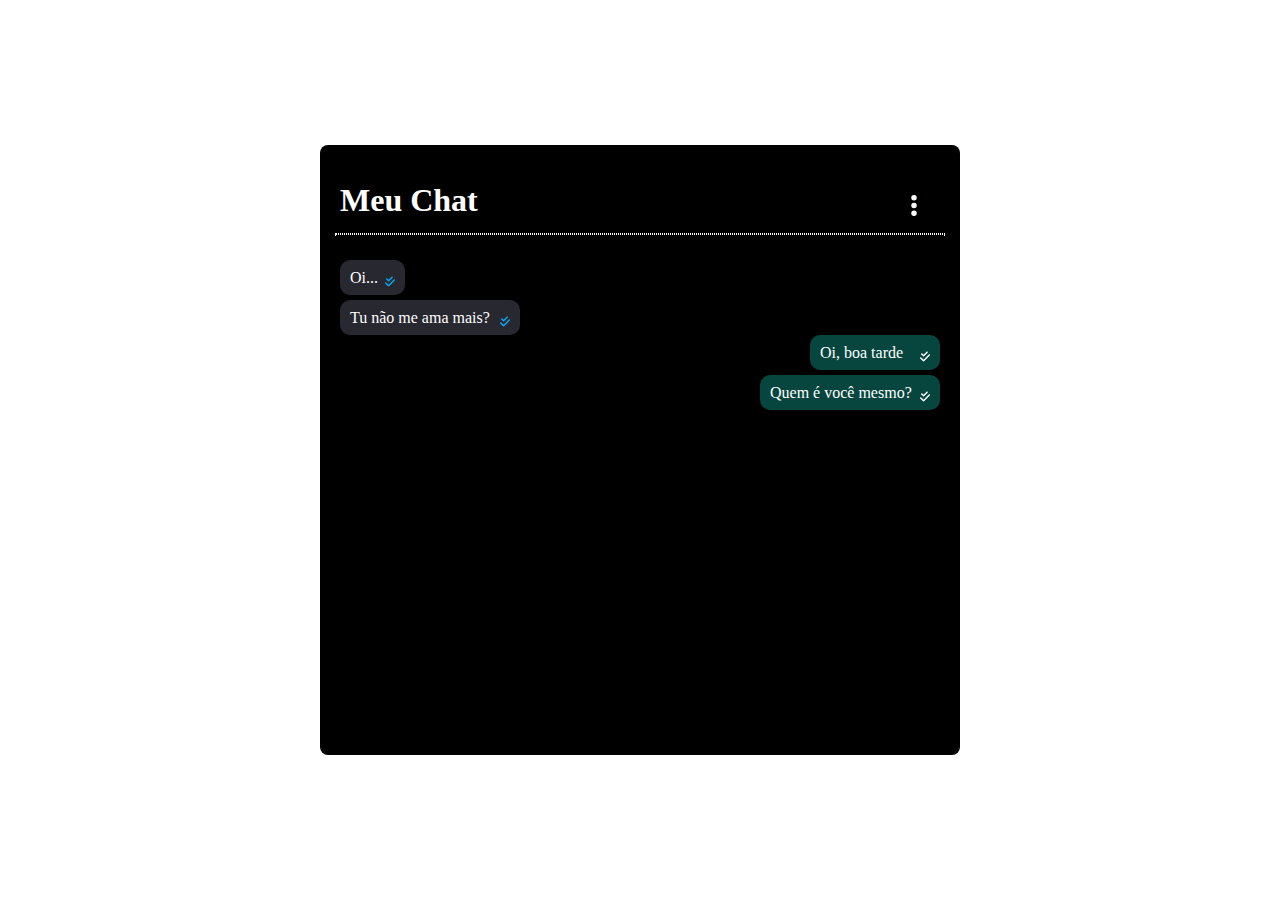
<file: 0,9,1/index.html>
<!DOCTYPE html>
<html lang="en">

<head>
    <meta charset="UTF-8">
    <meta http-equiv="X-UA-Compatible" content="IE=edge">
    <meta name="viewport" content="width=device-width, initial-scale=1.0">
    <title>0.9.1</title>
    <link rel="stylesheet" href="estilos.css">
</head>

<body>

    <div class="container">
        <div class="container2">
            <div class="chat">
                <h1>Meu Chat</h1>
            </div>

            <button><svg class="Trespontos" xmlns="http://www.w3.org/2000/svg" height="1em"
                    viewBox="0 0 128 512"><!--! Font Awesome Free 6.4.0 by @fontawesome - https://fontawesome.com License - https://fontawesome.com/license (Commercial License) Copyright 2023 Fonticons, Inc. -->
                    <path
                        d="M64 360a56 56 0 1 0 0 112 56 56 0 1 0 0-112zm0-160a56 56 0 1 0 0 112 56 56 0 1 0 0-112zM120 96A56 56 0 1 0 8 96a56 56 0 1 0 112 0z" />
                </svg></button>
        </div>
        <hr />
        <div class="oi"><p>Oi...</p>
            <svg xmlns="http://www.w3.org/2000/svg" height="1em"
                viewBox="0 0 448 512"><!--! Font Awesome Free 6.4.0 by @fontawesome - https://fontawesome.com License - https://fontawesome.com/license (Commercial License) Copyright 2023 Fonticons, Inc. -->
                <path
                    d="M342.6 86.6c12.5-12.5 12.5-32.8 0-45.3s-32.8-12.5-45.3 0L160 178.7l-57.4-57.4c-12.5-12.5-32.8-12.5-45.3 0s-12.5 32.8 0 45.3l80 80c12.5 12.5 32.8 12.5 45.3 0l160-160zm96 128c12.5-12.5 12.5-32.8 0-45.3s-32.8-12.5-45.3 0L160 402.7 54.6 297.4c-12.5-12.5-32.8-12.5-45.3 0s-12.5 32.8 0 45.3l128 128c12.5 12.5 32.8 12.5 45.3 0l256-256z" />
            </svg>

            <svg class="drop" xmlns="http://www.w3.org/2000/svg" height="1em"
                viewBox="0 0 512 512"><!--! Font Awesome Free 6.4.0 by @fontawesome - https://fontawesome.com License - https://fontawesome.com/license (Commercial License) Copyright 2023 Fonticons, Inc. -->
                <path
                    d="M233.4 406.6c12.5 12.5 32.8 12.5 45.3 0l192-192c12.5-12.5 12.5-32.8 0-45.3s-32.8-12.5-45.3 0L256 338.7 86.6 169.4c-12.5-12.5-32.8-12.5-45.3 0s-12.5 32.8 0 45.3l192 192z" />
            </svg>

        </div>

        <div class="ama"><p>Tu não me ama mais?</p>
            <svg xmlns="http://www.w3.org/2000/svg" height="1em"
                viewBox="0 0 448 512"><!--! Font Awesome Free 6.4.0 by @fontawesome - https://fontawesome.com License - https://fontawesome.com/license (Commercial License) Copyright 2023 Fonticons, Inc. -->
                <path
                    d="M342.6 86.6c12.5-12.5 12.5-32.8 0-45.3s-32.8-12.5-45.3 0L160 178.7l-57.4-57.4c-12.5-12.5-32.8-12.5-45.3 0s-12.5 32.8 0 45.3l80 80c12.5 12.5 32.8 12.5 45.3 0l160-160zm96 128c12.5-12.5 12.5-32.8 0-45.3s-32.8-12.5-45.3 0L160 402.7 54.6 297.4c-12.5-12.5-32.8-12.5-45.3 0s-12.5 32.8 0 45.3l128 128c12.5 12.5 32.8 12.5 45.3 0l256-256z" />

            </svg>


            <svg class="drop" xmlns="http://www.w3.org/2000/svg" height="1em"
                viewBox="0 0 512 512"><!--! Font Awesome Free 6.4.0 by @fontawesome - https://fontawesome.com License - https://fontawesome.com/license (Commercial License) Copyright 2023 Fonticons, Inc. -->
                <path
                    d="M233.4 406.6c12.5 12.5 32.8 12.5 45.3 0l192-192c12.5-12.5 12.5-32.8 0-45.3s-32.8-12.5-45.3 0L256 338.7 86.6 169.4c-12.5-12.5-32.8-12.5-45.3 0s-12.5 32.8 0 45.3l192 192z" />
            </svg>

        </div>


        <div class="Tarde"><p>Oi, boa tarde</p>
            <svg class="svgBranco" xmlns="http://www.w3.org/2000/svg" height="1em"
                viewBox="0 0 448 512"><!--! Font Awesome Free 6.4.0 by @fontawesome - https://fontawesome.com License - https://fontawesome.com/license (Commercial License) Copyright 2023 Fonticons, Inc. -->
                <path
                    d="M342.6 86.6c12.5-12.5 12.5-32.8 0-45.3s-32.8-12.5-45.3 0L160 178.7l-57.4-57.4c-12.5-12.5-32.8-12.5-45.3 0s-12.5 32.8 0 45.3l80 80c12.5 12.5 32.8 12.5 45.3 0l160-160zm96 128c12.5-12.5 12.5-32.8 0-45.3s-32.8-12.5-45.3 0L160 402.7 54.6 297.4c-12.5-12.5-32.8-12.5-45.3 0s-12.5 32.8 0 45.3l128 128c12.5 12.5 32.8 12.5 45.3 0l256-256z" />
            </svg>

            <svg class="drop" xmlns="http://www.w3.org/2000/svg" height="1em"
                viewBox="0 0 512 512"><!--! Font Awesome Free 6.4.0 by @fontawesome - https://fontawesome.com License - https://fontawesome.com/license (Commercial License) Copyright 2023 Fonticons, Inc. -->
                <path
                    d="M233.4 406.6c12.5 12.5 32.8 12.5 45.3 0l192-192c12.5-12.5 12.5-32.8 0-45.3s-32.8-12.5-45.3 0L256 338.7 86.6 169.4c-12.5-12.5-32.8-12.5-45.3 0s-12.5 32.8 0 45.3l192 192z" />
            </svg>
        </div>
        <div class="quem"><p>Quem é você mesmo?</p>
            <svg class="svgBranco2" xmlns="http://www.w3.org/2000/svg" height="1em"
                viewBox="0 0 448 512"><!--! Font Awesome Free 6.4.0 by @fontawesome - https://fontawesome.com License - https://fontawesome.com/license (Commercial License) Copyright 2023 Fonticons, Inc. -->
                <path
                    d="M342.6 86.6c12.5-12.5 12.5-32.8 0-45.3s-32.8-12.5-45.3 0L160 178.7l-57.4-57.4c-12.5-12.5-32.8-12.5-45.3 0s-12.5 32.8 0 45.3l80 80c12.5 12.5 32.8 12.5 45.3 0l160-160zm96 128c12.5-12.5 12.5-32.8 0-45.3s-32.8-12.5-45.3 0L160 402.7 54.6 297.4c-12.5-12.5-32.8-12.5-45.3 0s-12.5 32.8 0 45.3l128 128c12.5 12.5 32.8 12.5 45.3 0l256-256z" />
            </svg>
            <svg class="drop" xmlns="http://www.w3.org/2000/svg" height="1em"
                viewBox="0 0 512 512"><!--! Font Awesome Free 6.4.0 by @fontawesome - https://fontawesome.com License - https://fontawesome.com/license (Commercial License) Copyright 2023 Fonticons, Inc. -->
                <path
                    d="M233.4 406.6c12.5 12.5 32.8 12.5 45.3 0l192-192c12.5-12.5 12.5-32.8 0-45.3s-32.8-12.5-45.3 0L256 338.7 86.6 169.4c-12.5-12.5-32.8-12.5-45.3 0s-12.5 32.8 0 45.3l192 192z" />
            </svg>
        </div>

    </div>




</body>

</html>
</file>
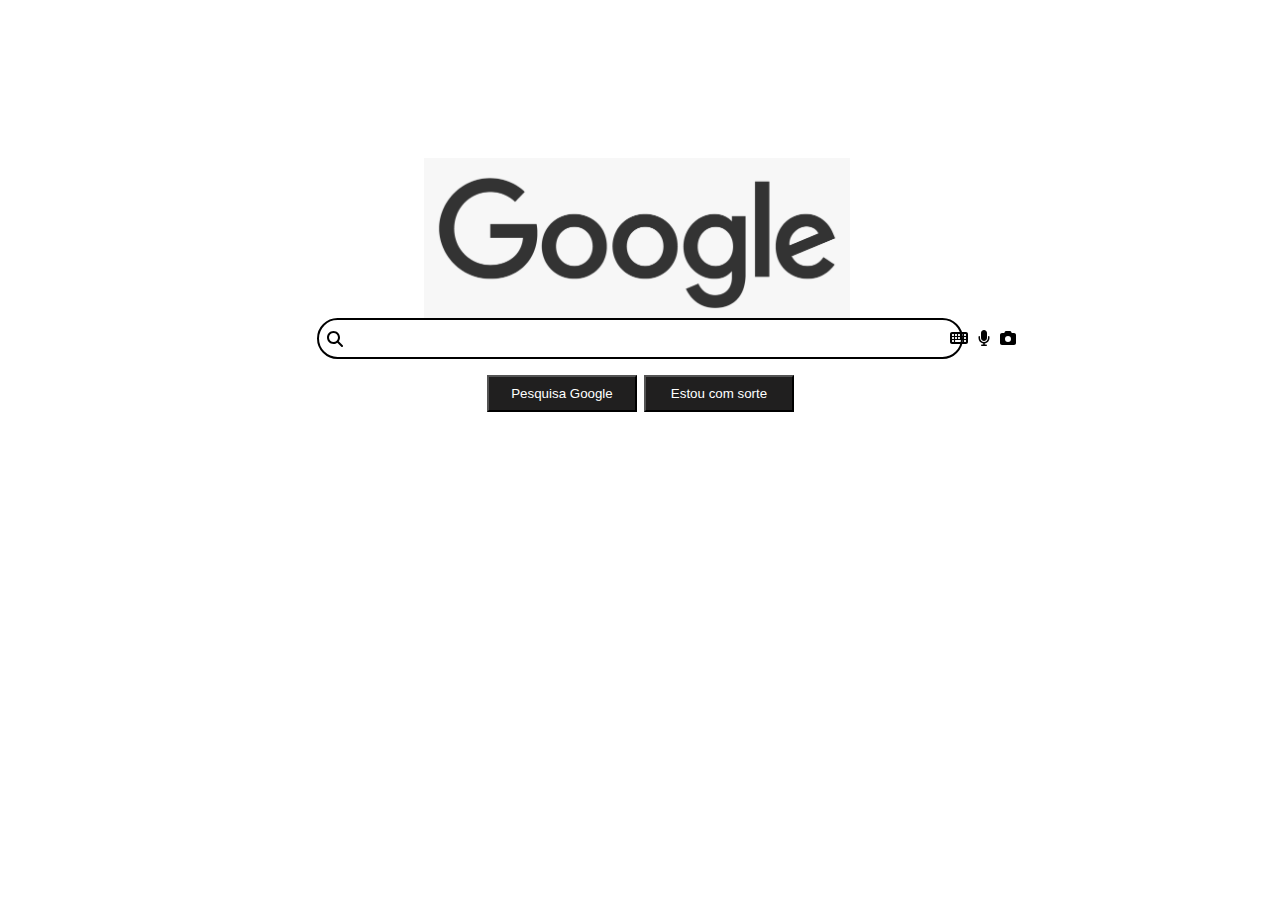
<file: aula9/index.html>
<!DOCTYPE html>
<html lang="en">

<head>
    <meta charset="UTF-8">
    <meta name="viewport" content="width=device-width, initial-scale=1.0">
    <title>Google</title>
    <link rel="stylesheet" href="estilos.css">
</head>

<body>
    <div class="conteiner">
        <div class="conteiner2">
            <img src="400-4000226_google-logo-png-white-transparent-png.png" alt="">
            </div>

                <div class="Navegador">
                    <div class="valor">
                      <label for="valor"></label>
                      <div class="valor-wrapper"><input id="valor"/>
                      </div>
                    </div>
                  </div>



           
        



        <div class="lupinha">
            <svg xmlns="http://www.w3.org/2000/svg" height="1em"
                viewBox="0 0 512 512"><!--! Font Awesome Free 6.4.0 by @fontawesome - https://fontawesome.com License - https://fontawesome.com/license (Commercial License) Copyright 2023 Fonticons, Inc. -->
                <path
                    d="M416 208c0 45.9-14.9 88.3-40 122.7L502.6 457.4c12.5 12.5 12.5 32.8 0 45.3s-32.8 12.5-45.3 0L330.7 376c-34.4 25.2-76.8 40-122.7 40C93.1 416 0 322.9 0 208S93.1 0 208 0S416 93.1 416 208zM208 352a144 144 0 1 0 0-288 144 144 0 1 0 0 288z" />
            </svg>
        </div>
<div class="conteiner3">


 
    <div class="teclado">
        <svg xmlns="http://www.w3.org/2000/svg" height="1em"
            viewBox="0 0 576 512"><!--! Font Awesome Free 6.4.0 by @fontawesome - https://fontawesome.com License - https://fontawesome.com/license (Commercial License) Copyright 2023 Fonticons, Inc. -->
            <path
                d="M64 64C28.7 64 0 92.7 0 128V384c0 35.3 28.7 64 64 64H512c35.3 0 64-28.7 64-64V128c0-35.3-28.7-64-64-64H64zm16 64h32c8.8 0 16 7.2 16 16v32c0 8.8-7.2 16-16 16H80c-8.8 0-16-7.2-16-16V144c0-8.8 7.2-16 16-16zM64 240c0-8.8 7.2-16 16-16h32c8.8 0 16 7.2 16 16v32c0 8.8-7.2 16-16 16H80c-8.8 0-16-7.2-16-16V240zm16 80h32c8.8 0 16 7.2 16 16v32c0 8.8-7.2 16-16 16H80c-8.8 0-16-7.2-16-16V336c0-8.8 7.2-16 16-16zm80-176c0-8.8 7.2-16 16-16h32c8.8 0 16 7.2 16 16v32c0 8.8-7.2 16-16 16H176c-8.8 0-16-7.2-16-16V144zm16 80h32c8.8 0 16 7.2 16 16v32c0 8.8-7.2 16-16 16H176c-8.8 0-16-7.2-16-16V240c0-8.8 7.2-16 16-16zM160 336c0-8.8 7.2-16 16-16H400c8.8 0 16 7.2 16 16v32c0 8.8-7.2 16-16 16H176c-8.8 0-16-7.2-16-16V336zM272 128h32c8.8 0 16 7.2 16 16v32c0 8.8-7.2 16-16 16H272c-8.8 0-16-7.2-16-16V144c0-8.8 7.2-16 16-16zM256 240c0-8.8 7.2-16 16-16h32c8.8 0 16 7.2 16 16v32c0 8.8-7.2 16-16 16H272c-8.8 0-16-7.2-16-16V240zM368 128h32c8.8 0 16 7.2 16 16v32c0 8.8-7.2 16-16 16H368c-8.8 0-16-7.2-16-16V144c0-8.8 7.2-16 16-16zM352 240c0-8.8 7.2-16 16-16h32c8.8 0 16 7.2 16 16v32c0 8.8-7.2 16-16 16H368c-8.8 0-16-7.2-16-16V240zM464 128h32c8.8 0 16 7.2 16 16v32c0 8.8-7.2 16-16 16H464c-8.8 0-16-7.2-16-16V144c0-8.8 7.2-16 16-16zM448 240c0-8.8 7.2-16 16-16h32c8.8 0 16 7.2 16 16v32c0 8.8-7.2 16-16 16H464c-8.8 0-16-7.2-16-16V240zm16 80h32c8.8 0 16 7.2 16 16v32c0 8.8-7.2 16-16 16H464c-8.8 0-16-7.2-16-16V336c0-8.8 7.2-16 16-16z" />
        </svg>
    </div>
    <div class="micro">
        <svg xmlns="http://www.w3.org/2000/svg" height="1em"
            viewBox="0 0 384 512"><!--! Font Awesome Free 6.4.0 by @fontawesome - https://fontawesome.com License - https://fontawesome.com/license (Commercial License) Copyright 2023 Fonticons, Inc. -->
            <path
                d="M192 0C139 0 96 43 96 96V256c0 53 43 96 96 96s96-43 96-96V96c0-53-43-96-96-96zM64 216c0-13.3-10.7-24-24-24s-24 10.7-24 24v40c0 89.1 66.2 162.7 152 174.4V464H120c-13.3 0-24 10.7-24 24s10.7 24 24 24h72 72c13.3 0 24-10.7 24-24s-10.7-24-24-24H216V430.4c85.8-11.7 152-85.3 152-174.4V216c0-13.3-10.7-24-24-24s-24 10.7-24 24v40c0 70.7-57.3 128-128 128s-128-57.3-128-128V216z" />
        </svg>
    </div>
    <div class="camera">
        <svg xmlns="http://www.w3.org/2000/svg" height="1em"
            viewBox="0 0 512 512"><!--! Font Awesome Free 6.4.0 by @fontawesome - https://fontawesome.com License - https://fontawesome.com/license (Commercial License) Copyright 2023 Fonticons, Inc. -->
            <path
                d="M149.1 64.8L138.7 96H64C28.7 96 0 124.7 0 160V416c0 35.3 28.7 64 64 64H448c35.3 0 64-28.7 64-64V160c0-35.3-28.7-64-64-64H373.3L362.9 64.8C356.4 45.2 338.1 32 317.4 32H194.6c-20.7 0-39 13.2-45.5 32.8zM256 192a96 96 0 1 1 0 192 96 96 0 1 1 0-192z" />
        </svg>
    </div>
    
</div>
        
      <div class="botoes">
<div class="botao">

<button>
    Pesquisa Google
</button>

</div>
<div class="botao2">

    <button>
        Estou com sorte
    </button>

</div>



      </div>

    


    </div>
</body>

</html>
</file>
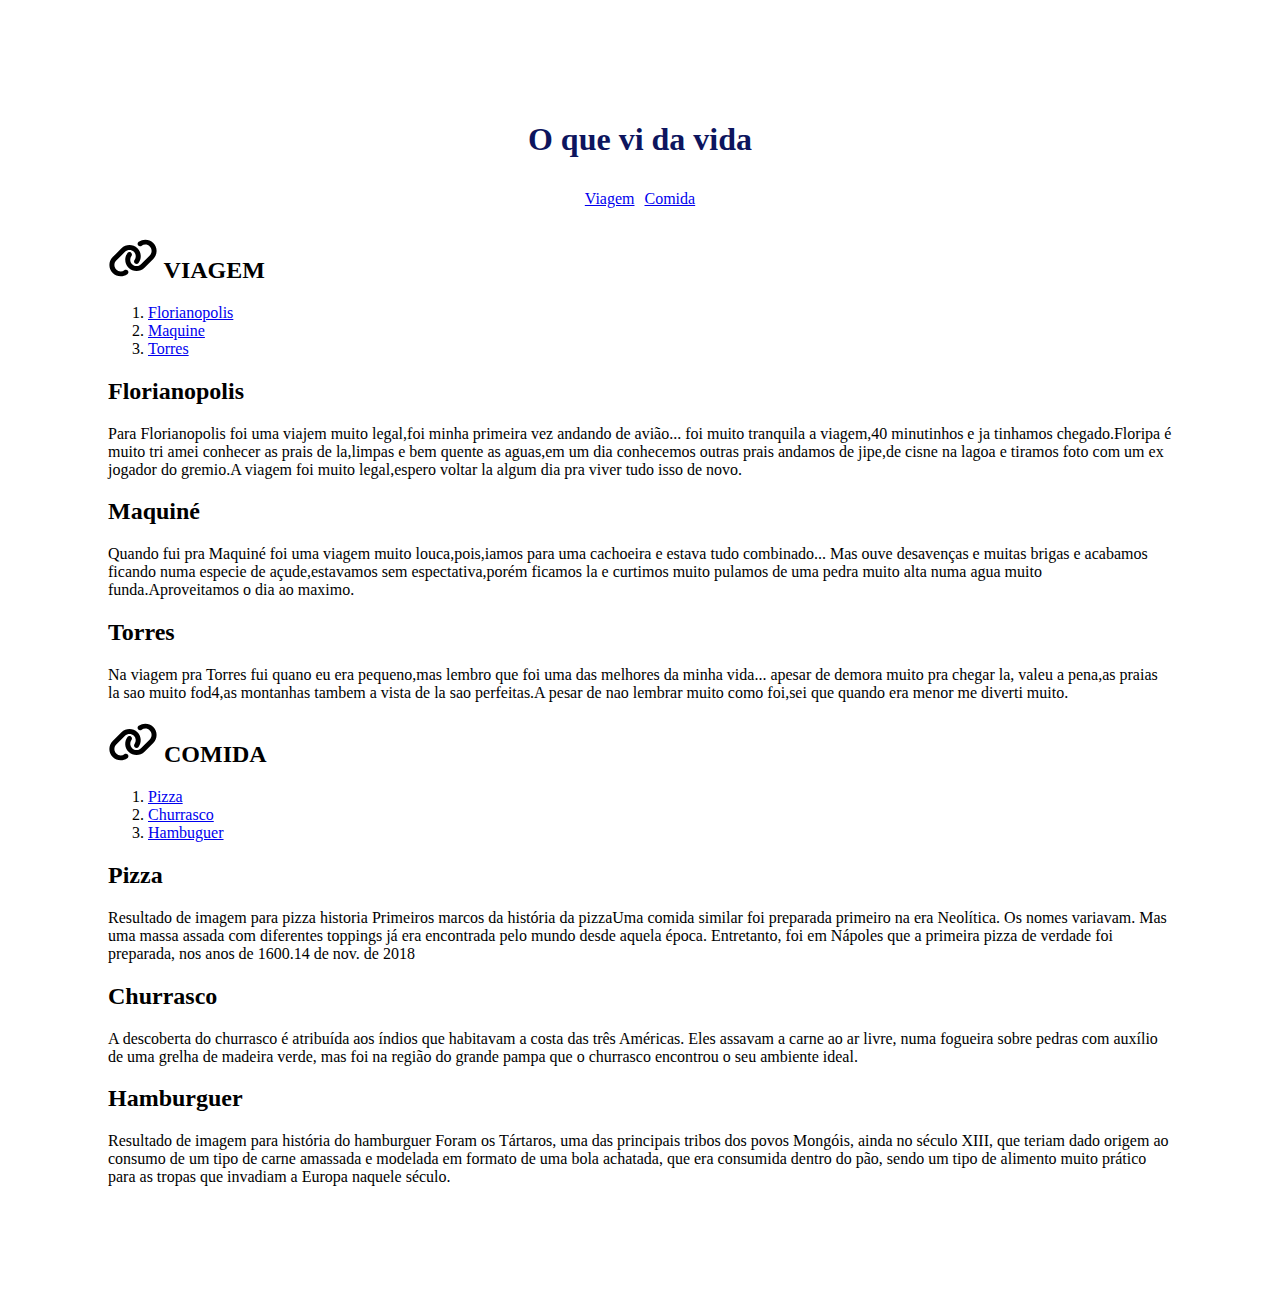
<file: ex0.2.1/index.html>
<!DOCTYPE html>
<html lang="br">
<head>
    <meta charset="UTF-8">
    <meta http-equiv="X-UA-Compatible" content="IE=edge">
    <meta name="viewport" content="width=device-width, initial-scale=1.0">
    <title>O que vi da vida</title>
    <link rel="stylesheet" href="estilos.css">

</head>
<body>
    <h1>O que vi da vida</h1>
   <ul class="titulo">
    <li class="titulo"><a href="#viagem" > Viagem</a></li>
    <li class="titulo"><a href="#comida" > Comida</a></li>
   </ul>

    <h2 id="viagem">
        <svg xmlns="http://www.w3.org/2000/svg" viewBox="0 0 640 512"><!--! Font Awesome Pro 6.4.0 by @fontawesome - https://fontawesome.com License - https://fontawesome.com/license (Commercial License) Copyright 2023 Fonticons, Inc. --><path d="M579.8 267.7c56.5-56.5 56.5-148 0-204.5c-50-50-128.8-56.5-186.3-15.4l-1.6 1.1c-14.4 10.3-17.7 30.3-7.4 44.6s30.3 17.7 44.6 7.4l1.6-1.1c32.1-22.9 76-19.3 103.8 8.6c31.5 31.5 31.5 82.5 0 114L422.3 334.8c-31.5 31.5-82.5 31.5-114 0c-27.9-27.9-31.5-71.8-8.6-103.8l1.1-1.6c10.3-14.4 6.9-34.4-7.4-44.6s-34.4-6.9-44.6 7.4l-1.1 1.6C206.5 251.2 213 330 263 380c56.5 56.5 148 56.5 204.5 0L579.8 267.7zM60.2 244.3c-56.5 56.5-56.5 148 0 204.5c50 50 128.8 56.5 186.3 15.4l1.6-1.1c14.4-10.3 17.7-30.3 7.4-44.6s-30.3-17.7-44.6-7.4l-1.6 1.1c-32.1 22.9-76 19.3-103.8-8.6C74 372 74 321 105.5 289.5L217.7 177.2c31.5-31.5 82.5-31.5 114 0c27.9 27.9 31.5 71.8 8.6 103.9l-1.1 1.6c-10.3 14.4-6.9 34.4 7.4 44.6s34.4 6.9 44.6-7.4l1.1-1.6C433.5 260.8 427 182 377 132c-56.5-56.5-148-56.5-204.5 0L60.2 244.3z"/></svg>
        VIAGEM 
 
    </h2>

<ol>
    <li><a href="#florianopolis"> Florianopolis</a></li>
    <li><a href="#maquine"> Maquine </a></li>
    <li><a href="#torres"> Torres </a></li>
    </ol>
</body>
   <h2 id="florianopolis">Florianopolis</h2>
    <p>Para Florianopolis foi uma viajem muito legal,foi minha primeira vez andando de avião... foi muito tranquila a viagem,40 minutinhos e ja tinhamos chegado.Floripa é muito tri amei conhecer as prais de la,limpas e bem quente as aguas,em um dia conhecemos outras prais andamos de jipe,de cisne na lagoa e tiramos foto com um ex jogador do gremio.A viagem foi muito legal,espero voltar la algum dia pra viver tudo isso de novo. </p>
    
    <h2 id="maquine">Maquiné</h2>
    <p>Quando fui pra Maquiné foi uma viagem muito louca,pois,iamos para uma cachoeira e estava tudo combinado... Mas ouve desavenças e muitas brigas e acabamos ficando numa especie de açude,estavamos sem espectativa,porém ficamos la e curtimos muito pulamos de uma pedra muito alta numa agua muito funda.Aproveitamos o dia ao maximo.  </p>

    <h2 id="torres" >Torres</h2>
    <p>Na viagem pra Torres fui quano eu era pequeno,mas lembro que foi uma das melhores da minha vida... apesar de demora muito pra chegar la, valeu a pena,as praias la sao muito fod4,as montanhas tambem a vista de la sao perfeitas.A pesar de nao lembrar muito como foi,sei que quando era menor me diverti muito.</p>

    <h2 id="comida">
        <svg xmlns="http://www.w3.org/2000/svg" viewBox="0 0 640 512"><!--! Font Awesome Pro 6.4.0 by @fontawesome - https://fontawesome.com License - https://fontawesome.com/license (Commercial License) Copyright 2023 Fonticons, Inc. --><path d="M579.8 267.7c56.5-56.5 56.5-148 0-204.5c-50-50-128.8-56.5-186.3-15.4l-1.6 1.1c-14.4 10.3-17.7 30.3-7.4 44.6s30.3 17.7 44.6 7.4l1.6-1.1c32.1-22.9 76-19.3 103.8 8.6c31.5 31.5 31.5 82.5 0 114L422.3 334.8c-31.5 31.5-82.5 31.5-114 0c-27.9-27.9-31.5-71.8-8.6-103.8l1.1-1.6c10.3-14.4 6.9-34.4-7.4-44.6s-34.4-6.9-44.6 7.4l-1.1 1.6C206.5 251.2 213 330 263 380c56.5 56.5 148 56.5 204.5 0L579.8 267.7zM60.2 244.3c-56.5 56.5-56.5 148 0 204.5c50 50 128.8 56.5 186.3 15.4l1.6-1.1c14.4-10.3 17.7-30.3 7.4-44.6s-30.3-17.7-44.6-7.4l-1.6 1.1c-32.1 22.9-76 19.3-103.8-8.6C74 372 74 321 105.5 289.5L217.7 177.2c31.5-31.5 82.5-31.5 114 0c27.9 27.9 31.5 71.8 8.6 103.9l-1.1 1.6c-10.3 14.4-6.9 34.4 7.4 44.6s34.4 6.9 44.6-7.4l1.1-1.6C433.5 260.8 427 182 377 132c-56.5-56.5-148-56.5-204.5 0L60.2 244.3z"/></svg>
      COMIDA

    </h2>
<ol>
    <li><a href="#pizza"> Pizza</a></li>
    <li><a href="#churrasco"> Churrasco </a></li>
    <li><a href="#hamburguer"> Hambuguer </a></li>
</ol>
    

    <h2 id="pizza">Pizza</h2>
    <p> Resultado de imagem para pizza historia Primeiros marcos da história da pizzaUma comida similar foi preparada primeiro na era Neolítica. Os nomes variavam. Mas uma massa assada com diferentes toppings já era encontrada pelo mundo desde aquela época. Entretanto, foi em Nápoles que a primeira pizza de verdade foi preparada, nos anos de 1600.14 de nov. de 2018</p>

    <h2 id="churrasco">Churrasco</h2>
    <p>A descoberta do churrasco é atribuída aos índios que habitavam a costa das três Américas. Eles assavam a carne ao ar livre, numa fogueira sobre pedras com auxílio de uma grelha de madeira verde, mas foi na região do grande pampa que o churrasco encontrou o seu ambiente ideal.</p>

    <h2 id="hamburguer">Hamburguer</h2>
    <p>Resultado de imagem para história do hamburguer Foram os Tártaros, uma das principais tribos dos povos Mongóis, ainda no século XIII, que teriam dado origem ao consumo de um tipo de carne amassada e modelada em formato de uma bola achatada, que era consumida dentro do pão, sendo um tipo de alimento muito prático para as tropas que invadiam a Europa naquele século.</p>




</body>
</html>
</file>
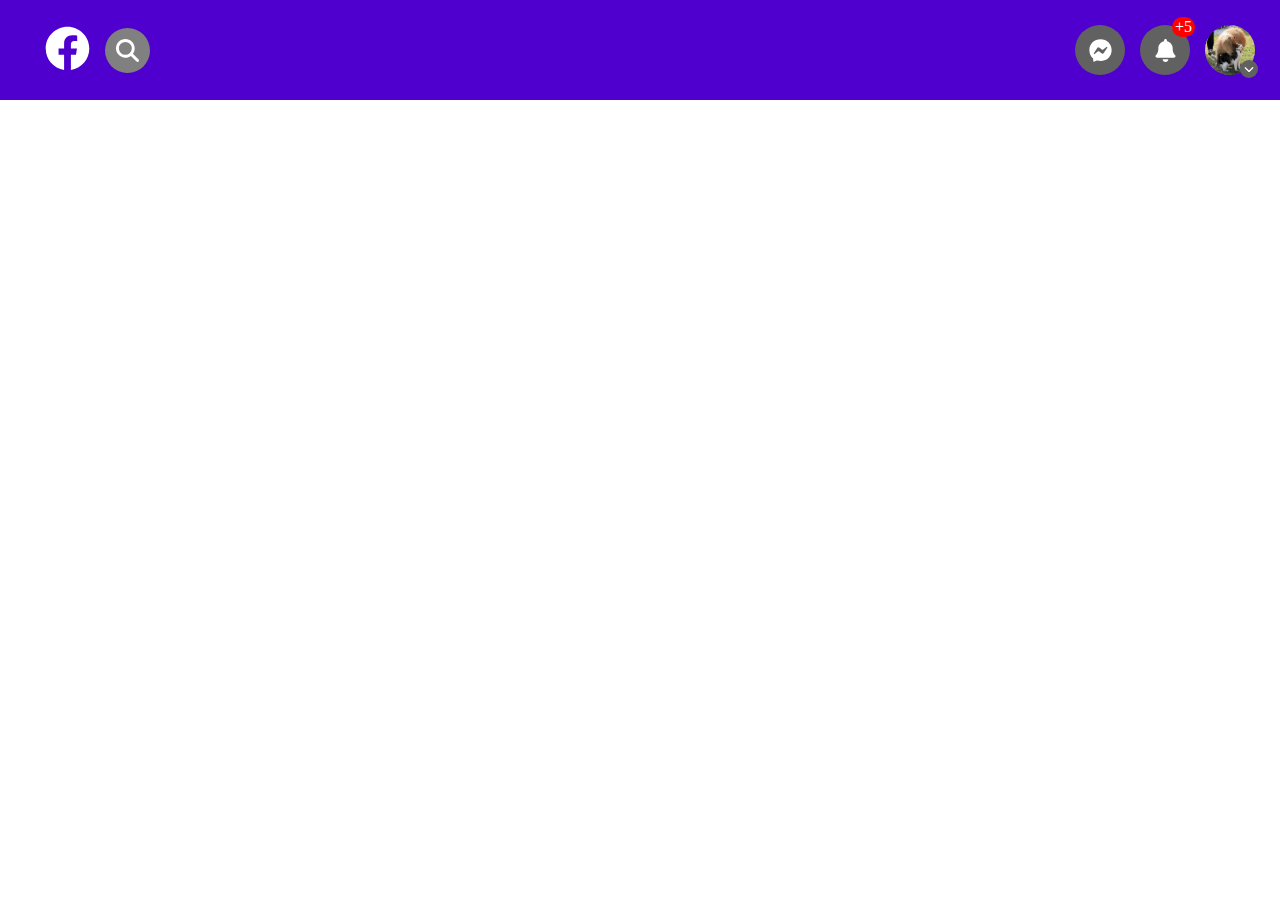
<file: influensers/index.html>
<!DOCTYPE html>
<html lang="en">
<head>
    <meta charset="UTF-8">
    <meta http-equiv="X-UA-Compatible" content="IE=edge">
    <meta name="viewport" content="width=device-width, initial-scale=1.0">
    <title>facebook</title>
    <link rel="stylesheet" href="estilos.css">
</head>
<body>

    <header>
    
    <div class="container">


<div class="tags">

        <div class="facebook">
            <svg class= "logF" xmlns="http://www.w3.org/2000/svg" height="1em" viewBox="0 0 512 512"><!--! Font Awesome Free 6.4.0 by @fontawesome - https://fontawesome.com License - https://fontawesome.com/license (Commercial License) Copyright 2023 Fonticons, Inc. --><path d="M504 256C504 119 393 8 256 8S8 119 8 256c0 123.78 90.69 226.38 209.25 245V327.69h-63V256h63v-54.64c0-62.15 37-96.48 93.67-96.48 27.14 0 55.52 4.84 55.52 4.84v61h-31.28c-30.8 0-40.41 19.12-40.41 38.73V256h68.78l-11 71.69h-57.78V501C413.31 482.38 504 379.78 504 256z"/></svg>
        </div>

        <div class="lupa">
            <svg class="lupa2" xmlns="http://www.w3.org/flechinha2000/svg" height="1em" viewBox="0 0 512 512"><!--! Font Awesome Free 6.4.0 by @fontawesome - https://fontawesome.com License - https://fontawesome.com/license (Commercial License) Copyright 2023 Fonticons, Inc. --><path d="M416 208c0 45.9-14.9 88.3-40 122.7L502.6 457.4c12.5 12.5 12.5 32.8 0 45.3s-32.8 12.5-45.3 0L330.7 376c-34.4 25.2-76.8 40-122.7 40C93.1 416 0 322.9 0 208S93.1 0 208 0S416 93.1 416 208zM208 352a144 144 0 1 0 0-288 144 144 0 1 0 0 288z"/></svg>
        </div>

    </div>

        <div class="container2">
            <div class="msg">
                <svg xmlns="http://www.w3.org/2000/svg" height="1em" viewBox="0 0 512 512"><!--! Font Awesome Free 6.4.0 by @fontawesome - https://fontawesome.com License - https://fontawesome.com/license (Commercial License) Copyright 2023 Fonticons, Inc. --><path d="M256.55 8C116.52 8 8 110.34 8 248.57c0 72.3 29.71 134.78 78.07 177.94 8.35 7.51 6.63 11.86 8.05 58.23A19.92 19.92 0 0 0 122 502.31c52.91-23.3 53.59-25.14 62.56-22.7C337.85 521.8 504 423.7 504 248.57 504 110.34 396.59 8 256.55 8zm149.24 185.13l-73 115.57a37.37 37.37 0 0 1-53.91 9.93l-58.08-43.47a15 15 0 0 0-18 0l-78.37 59.44c-10.46 7.93-24.16-4.6-17.11-15.67l73-115.57a37.36 37.36 0 0 1 53.91-9.93l58.06 43.46a15 15 0 0 0 18 0l78.41-59.38c10.44-7.98 24.14 4.54 17.09 15.62z"/></svg>
            </div>
    
            <div class="sino">
                <svg xmlns="http://www.w3.org/2000/svg" height="1em" viewBox="0 0 448 512"><!--! Font Awesome Free 6.4.0 by @fontawesome - https://fontawesome.com License - https://fontawesome.com/license (Commercial License) Copyright 2023 Fonticons, Inc. --><path d="M224 0c-17.7 0-32 14.3-32 32V51.2C119 66 64 130.6 64 208v18.8c0 47-17.3 92.4-48.5 127.6l-7.4 8.3c-8.4 9.4-10.4 22.9-5.3 34.4S19.4 416 32 416H416c12.6 0 24-7.4 29.2-18.9s3.1-25-5.3-34.4l-7.4-8.3C401.3 319.2 384 273.9 384 226.8V208c0-77.4-55-142-128-156.8V32c0-17.7-14.3-32-32-32zm45.3 493.3c12-12 18.7-28.3 18.7-45.3H224 160c0 17 6.7 33.3 18.7 45.3s28.3 18.7 45.3 18.7s33.3-6.7 45.3-18.7z"/>
                
                </svg>
    
                <div class="notificaçao">+5</div>
    
            </div>
    
            <div class="perfil">
    
                <img src="l955pjg0aju11.jpg" alt="">
    
                <div class="flechinha">
                    <svg class="seta" xmlns="http://www.w3.org/2000/svg" height="1em" viewBox="0 0 512 512"><!--! Font Awesome Free 6.4.0 by @fontawesome - https://fontawesome.com License - https://fontawesome.com/license (Commercial License) Copyright 2023 Fonticons, Inc. --><path d="M233.4 406.6c12.5 12.5 32.8 12.5 45.3 0l192-192c12.5-12.5 12.5-32.8 0-45.3s-32.8-12.5-45.3 0L256 338.7 86.6 169.4c-12.5-12.5-32.8-12.5-45.3 0s-12.5 32.8 0 45.3l192 192z"/></svg>
                </div>
            </div>
        </div>
    </div>
</header>

</body>
</html>
</file>
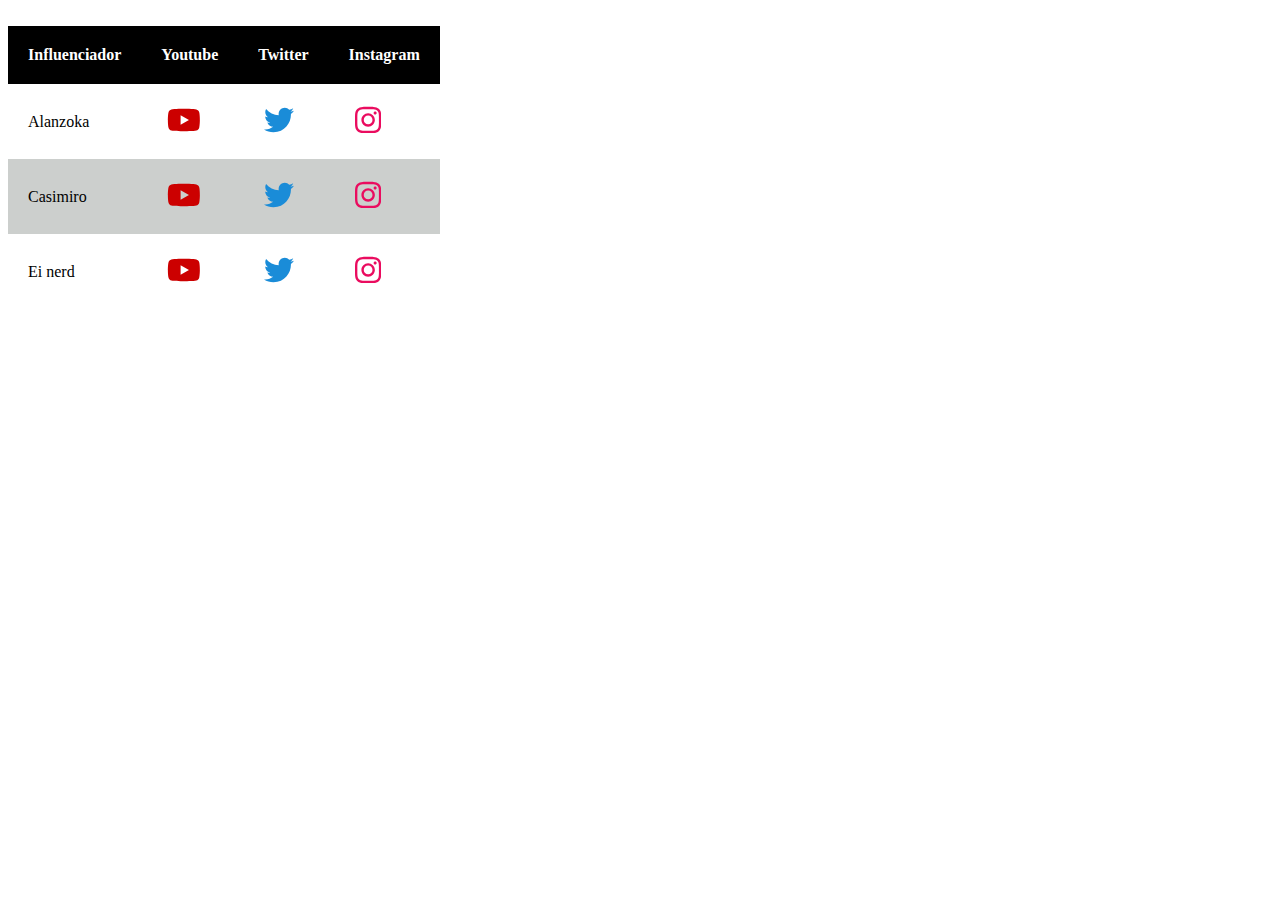
<file: t1dw23.1/index.html>
<!DOCTYPE html>
<html lang="en">

<head>
    <meta charset="UTF-8">
    <meta http-equiv="X-UA-Compatible" content="IE=edge">
    <meta name="viewport" content="width=
    , initial-scale=1.0">
    <title>meus influencers</title>
    <link rel="stylesheet" href="estilos.css">
</head>

<body>


    <table>
        <tr>
            <th>Influenciador</th>

            <th>Youtube</th>

            <th>Twitter</th>

            <th>Instagram</th>

        </tr>
        <tr>
            <td>Alanzoka</td>

            <td><button class="YT">
                    <class="YT"><a href="https://www.youtube.com/channel/UCIwspRtKNszHhIhl36gREjQ"><svg
                                xmlns="http://www.w3.org/2000/svg"
                                viewBox="0 0 576 512"><!--! Font Awesome Pro 6.4.0 by @fontawesome - https://fontawesome.com License - https://fontawesome.com/license (Commercial License) Copyright 2023 Fonticons, Inc. -->
                                <path
                                    d="M549.655 124.083c-6.281-23.65-24.787-42.276-48.284-48.597C458.781 64 288 64 288 64S117.22 64 74.629 75.486c-23.497 6.322-42.003 24.947-48.284 48.597-11.412 42.867-11.412 132.305-11.412 132.305s0 89.438 11.412 132.305c6.281 23.65 24.787 41.5 48.284 47.821C117.22 448 288 448 288 448s170.78 0 213.371-11.486c23.497-6.321 42.003-24.171 48.284-47.821 11.412-42.867 11.412-132.305 11.412-132.305s0-89.438-11.412-132.305zm-317.51 213.508V175.185l142.739 81.205-142.739 81.201z" />
                            </svg></td><button>

                <td><button class="TT">
                        <class="TT"><a href="https://twitter.com/alanzoka"><svg xmlns="http://www.w3.org/2000/svg"
                                    viewBox="0 0 512 512"><!--! Font Awesome Pro 6.4.0 by @fontawesome - https://fontawesome.com License - https://fontawesome.com/license (Commercial License) Copyright 2023 Fonticons, Inc. -->
                                    <path
                                        d="M459.37 151.716c.325 4.548.325 9.097.325 13.645 0 138.72-105.583 298.558-298.558 298.558-59.452 0-114.68-17.219-161.137-47.106 8.447.974 16.568 1.299 25.34 1.299 49.055 0 94.213-16.568 130.274-44.832-46.132-.975-84.792-31.188-98.112-72.772 6.498.974 12.995 1.624 19.818 1.624 9.421 0 18.843-1.3 27.614-3.573-48.081-9.747-84.143-51.98-84.143-102.985v-1.299c13.969 7.797 30.214 12.67 47.431 13.319-28.264-18.843-46.781-51.005-46.781-87.391 0-19.492 5.197-37.36 14.294-52.954 51.655 63.675 129.3 105.258 216.365 109.807-1.624-7.797-2.599-15.918-2.599-24.04 0-57.828 46.782-104.934 104.934-104.934 30.213 0 57.502 12.67 76.67 33.137 23.715-4.548 46.456-13.32 66.599-25.34-7.798 24.366-24.366 44.833-46.132 57.827 21.117-2.273 41.584-8.122 60.426-16.243-14.292 20.791-32.161 39.308-52.628 54.253z" />
                                </svg></td><button>

                    <td><button class="IG">
                            <class="IG"><a href="https://www.instagram.com/alanzoka/"><svg
                                        xmlns="http://www.w3.org/2000/svg"
                                        viewBox="0 0 448 512"><!--! Font Awesome Pro 6.4.0 by @fontawesome - https://fontawesome.com License - https://fontawesome.com/license (Commercial License) Copyright 2023 Fonticons, Inc. -->
                                        <path
                                            d="M224.1 141c-63.6 0-114.9 51.3-114.9 114.9s51.3 114.9 114.9 114.9S339 319.5 339 255.9 287.7 141 224.1 141zm0 189.6c-41.1 0-74.7-33.5-74.7-74.7s33.5-74.7 74.7-74.7 74.7 33.5 74.7 74.7-33.6 74.7-74.7 74.7zm146.4-194.3c0 14.9-12 26.8-26.8 26.8-14.9 0-26.8-12-26.8-26.8s12-26.8 26.8-26.8 26.8 12 26.8 26.8zm76.1 27.2c-1.7-35.9-9.9-67.7-36.2-93.9-26.2-26.2-58-34.4-93.9-36.2-37-2.1-147.9-2.1-184.9 0-35.8 1.7-67.6 9.9-93.9 36.1s-34.4 58-36.2 93.9c-2.1 37-2.1 147.9 0 184.9 1.7 35.9 9.9 67.7 36.2 93.9s58 34.4 93.9 36.2c37 2.1 147.9 2.1 184.9 0 35.9-1.7 67.7-9.9 93.9-36.2 26.2-26.2 34.4-58 36.2-93.9 2.1-37 2.1-147.8 0-184.8zM398.8 388c-7.8 19.6-22.9 34.7-42.6 42.6-29.5 11.7-99.5 9-132.1 9s-102.7 2.6-132.1-9c-19.6-7.8-34.7-22.9-42.6-42.6-11.7-29.5-9-99.5-9-132.1s-2.6-102.7 9-132.1c7.8-19.6 22.9-34.7 42.6-42.6 29.5-11.7 99.5-9 132.1-9s102.7-2.6 132.1 9c19.6 7.8 34.7 22.9 42.6 42.6 11.7 29.5 9 99.5 9 132.1s2.7 102.7-9 132.1z" />
                                    </svg></td><button>


        </tr>
        <tr>
            <td>Casimiro</td>

            <td><button class="YT">
                    <class="YT"><a href="https://www.youtube.com/channel/UCKxn56z2qU-LJi3KRgMiaUg"><svg
                                xmlns="http://www.w3.org/2000/svg"
                                viewBox="0 0 576 512"><!--! Font Awesome Pro 6.4.0 by @fontawesome - https://fontawesome.com License - https://fontawesome.com/license (Commercial License) Copyright 2023 Fonticons, Inc. -->
                                <path
                                    d="M549.655 124.083c-6.281-23.65-24.787-42.276-48.284-48.597C458.781 64 288 64 288 64S117.22 64 74.629 75.486c-23.497 6.322-42.003 24.947-48.284 48.597-11.412 42.867-11.412 132.305-11.412 132.305s0 89.438 11.412 132.305c6.281 23.65 24.787 41.5 48.284 47.821C117.22 448 288 448 288 448s170.78 0 213.371-11.486c23.497-6.321 42.003-24.171 48.284-47.821 11.412-42.867 11.412-132.305 11.412-132.305s0-89.438-11.412-132.305zm-317.51 213.508V175.185l142.739 81.205-142.739 81.201z" />
                            </svg></td><button>

                <td><button class="TT">
                        <class="TT"><a
                                href="https://twitter.com/Casimiro?ref_src=twsrc%5Egoogle%7Ctwcamp%5Eserp%7Ctwgr%5Eauthor"><svg
                                    xmlns="http://www.w3.org/2000/svg"
                                    viewBox="0 0 512 512"><!--! Font Awesome Pro 6.4.0 by @fontawesome - https://fontawesome.com License - https://fontawesome.com/license (Commercial License) Copyright 2023 Fonticons, Inc. -->
                                    <path
                                        d="M459.37 151.716c.325 4.548.325 9.097.325 13.645 0 138.72-105.583 298.558-298.558 298.558-59.452 0-114.68-17.219-161.137-47.106 8.447.974 16.568 1.299 25.34 1.299 49.055 0 94.213-16.568 130.274-44.832-46.132-.975-84.792-31.188-98.112-72.772 6.498.974 12.995 1.624 19.818 1.624 9.421 0 18.843-1.3 27.614-3.573-48.081-9.747-84.143-51.98-84.143-102.985v-1.299c13.969 7.797 30.214 12.67 47.431 13.319-28.264-18.843-46.781-51.005-46.781-87.391 0-19.492 5.197-37.36 14.294-52.954 51.655 63.675 129.3 105.258 216.365 109.807-1.624-7.797-2.599-15.918-2.599-24.04 0-57.828 46.782-104.934 104.934-104.934 30.213 0 57.502 12.67 76.67 33.137 23.715-4.548 46.456-13.32 66.599-25.34-7.798 24.366-24.366 44.833-46.132 57.827 21.117-2.273 41.584-8.122 60.426-16.243-14.292 20.791-32.161 39.308-52.628 54.253z" />
                                </svg>
                </td><button>

                    <td><button class="IG">
                            <class="IG"><a href=" https://www.instagram.com/casimiro/"><svg
                                        xmlns="http://www.w3.org/2000/svg"
                                        viewBox="0 0 448 512"><!--! Font Awesome Pro 6.4.0 by @fontawesome - https://fontawesome.com License - https://fontawesome.com/license (Commercial License) Copyright 2023 Fonticons, Inc. -->
                                        <path
                                            d="M224.1 141c-63.6 0-114.9 51.3-114.9 114.9s51.3 114.9 114.9 114.9S339 319.5 339 255.9 287.7 141 224.1 141zm0 189.6c-41.1 0-74.7-33.5-74.7-74.7s33.5-74.7 74.7-74.7 74.7 33.5 74.7 74.7-33.6 74.7-74.7 74.7zm146.4-194.3c0 14.9-12 26.8-26.8 26.8-14.9 0-26.8-12-26.8-26.8s12-26.8 26.8-26.8 26.8 12 26.8 26.8zm76.1 27.2c-1.7-35.9-9.9-67.7-36.2-93.9-26.2-26.2-58-34.4-93.9-36.2-37-2.1-147.9-2.1-184.9 0-35.8 1.7-67.6 9.9-93.9 36.1s-34.4 58-36.2 93.9c-2.1 37-2.1 147.9 0 184.9 1.7 35.9 9.9 67.7 36.2 93.9s58 34.4 93.9 36.2c37 2.1 147.9 2.1 184.9 0 35.9-1.7 67.7-9.9 93.9-36.2 26.2-26.2 34.4-58 36.2-93.9 2.1-37 2.1-147.8 0-184.8zM398.8 388c-7.8 19.6-22.9 34.7-42.6 42.6-29.5 11.7-99.5 9-132.1 9s-102.7 2.6-132.1-9c-19.6-7.8-34.7-22.9-42.6-42.6-11.7-29.5-9-99.5-9-132.1s-2.6-102.7 9-132.1c7.8-19.6 22.9-34.7 42.6-42.6 29.5-11.7 99.5-9 132.1-9s102.7-2.6 132.1 9c19.6 7.8 34.7 22.9 42.6 42.6 11.7 29.5 9 99.5 9 132.1s2.7 102.7-9 132.1z" />
                                    </svg></td><button>

        </tr>
        <tr>

            <td>Ei nerd</td>

            <td><button class="YT">
                    <class="YT"><a href=" https://www.youtube.com/@einerdtv"><svg xmlns="http://www.w3.org/2000/svg"
                                viewBox="0 0 576 512"><!--! Font Awesome Pro 6.4.0 by @fontawesome - https://fontawesome.com License - https://fontawesome.com/license (Commercial License) Copyright 2023 Fonticons, Inc. -->
                                <path
                                    d="M549.655 124.083c-6.281-23.65-24.787-42.276-48.284-48.597C458.781 64 288 64 288 64S117.22 64 74.629 75.486c-23.497 6.322-42.003 24.947-48.284 48.597-11.412 42.867-11.412 132.305-11.412 132.305s0 89.438 11.412 132.305c6.281 23.65 24.787 41.5 48.284 47.821C117.22 448 288 448 288 448s170.78 0 213.371-11.486c23.497-6.321 42.003-24.171 48.284-47.821 11.412-42.867 11.412-132.305 11.412-132.305s0-89.438-11.412-132.305zm-317.51 213.508V175.185l142.739 81.205-142.739 81.201z" />
                            </svg></td><button>

                <td><button class="TT">
                        <class="TT"><a href="https://twitter.com/ei_nerd/with_replies"><svg
                                    xmlns="http://www.w3.org/2000/svg"
                                    viewBox="0 0 512 512"><!--! Font Awesome Pro 6.4.0 by @fontawesome - https://fontawesome.com License - https://fontawesome.com/license (Commercial License) Copyright 2023 Fonticons, Inc. -->
                                    <path
                                        d="M459.37 151.716c.325 4.548.325 9.097.325 13.645 0 138.72-105.583 298.558-298.558 298.558-59.452 0-114.68-17.219-161.137-47.106 8.447.974 16.568 1.299 25.34 1.299 49.055 0 94.213-16.568 130.274-44.832-46.132-.975-84.792-31.188-98.112-72.772 6.498.974 12.995 1.624 19.818 1.624 9.421 0 18.843-1.3 27.614-3.573-48.081-9.747-84.143-51.98-84.143-102.985v-1.299c13.969 7.797 30.214 12.67 47.431 13.319-28.264-18.843-46.781-51.005-46.781-87.391 0-19.492 5.197-37.36 14.294-52.954 51.655 63.675 129.3 105.258 216.365 109.807-1.624-7.797-2.599-15.918-2.599-24.04 0-57.828 46.782-104.934 104.934-104.934 30.213 0 57.502 12.67 76.67 33.137 23.715-4.548 46.456-13.32 66.599-25.34-7.798 24.366-24.366 44.833-46.132 57.827 21.117-2.273 41.584-8.122 60.426-16.243-14.292 20.791-32.161 39.308-52.628 54.253z" />
                                </svg></td><button>

                    <td><button class="IG">
                            <class="IG"><a href="https://www.instagram.com/einerd.com.br/"><svg
                                        xmlns="http://www.w3.org/2000/svg"
                                        viewBox="0 0 448 512"><!--! Font Awesome Pro 6.4.0 by @fontawesome - https://fontawesome.com License - https://fontawesome.com/license (Commercial License) Copyright 2023 Fonticons, Inc. -->
                                        <path
                                            d="M224.1 141c-63.6 0-114.9 51.3-114.9 114.9s51.3 114.9 114.9 114.9S339 319.5 339 255.9 287.7 141 224.1 141zm0 189.6c-41.1 0-74.7-33.5-74.7-74.7s33.5-74.7 74.7-74.7 74.7 33.5 74.7 74.7-33.6 74.7-74.7 74.7zm146.4-194.3c0 14.9-12 26.8-26.8 26.8-14.9 0-26.8-12-26.8-26.8s12-26.8 26.8-26.8 26.8 12 26.8 26.8zm76.1 27.2c-1.7-35.9-9.9-67.7-36.2-93.9-26.2-26.2-58-34.4-93.9-36.2-37-2.1-147.9-2.1-184.9 0-35.8 1.7-67.6 9.9-93.9 36.1s-34.4 58-36.2 93.9c-2.1 37-2.1 147.9 0 184.9 1.7 35.9 9.9 67.7 36.2 93.9s58 34.4 93.9 36.2c37 2.1 147.9 2.1 184.9 0 35.9-1.7 67.7-9.9 93.9-36.2 26.2-26.2 34.4-58 36.2-93.9 2.1-37 2.1-147.8 0-184.8zM398.8 388c-7.8 19.6-22.9 34.7-42.6 42.6-29.5 11.7-99.5 9-132.1 9s-102.7 2.6-132.1-9c-19.6-7.8-34.7-22.9-42.6-42.6-11.7-29.5-9-99.5-9-132.1s-2.6-102.7 9-132.1c7.8-19.6 22.9-34.7 42.6-42.6 29.5-11.7 99.5-9 132.1-9s102.7-2.6 132.1 9c19.6 7.8 34.7 22.9 42.6 42.6 11.7 29.5 9 99.5 9 132.1s2.7 102.7-9 132.1z" />
                                    </svg></td><button>




        </tr>
    </table>






</body>

</html>
</file>
<file: 0,9,1/estilos.css>
body,
html {

    height: 100%;
    align-items: center;
    display: flex;
    justify-content: center;


}

.container {
    background-color: rgb(0, 0, 0);
    width: 600px;
    height: 550px;
    padding-top: 30px;
    padding-bottom: 30px;
    padding-left: 20px;
    padding-right: 20px;
    border-radius: 8px;
}

h1 {
    color: white;
}


.container2 {

    height: 50px;
    display: flex;
    justify-content: space-between;
    align-items: center;
    position: relative;
}

.oi {

    background-color: rgb(40, 40, 49);
    color: white;
    display: flex;
    align-items: center;
    position: relative;
    width: 55px;
    height: 35px;
    border-radius: 10px;
    padding-left: 10px;
    margin-bottom: 5px;
}
.oi:hover .drop{
    display: block;
}

.ama {
    background-color: rgb(40, 40, 49);
    color: white;
    display: flex;
    align-items: center;
    position: relative;
    width: 170px;
    height: 35px;
    border-radius: 10px;
    padding-left: 10px;
}
.ama:hover .drop{
    display: block;

}

.Tarde {
    background-color: #07463e;
    color: white;
    display: flex;
    align-items: center;
    position: relative;
    width: 120px;
    height: 35px;
    border-radius: 10px;
    padding-left: 10px;
    margin-left: auto;
    margin-bottom: 5px;


}
.Tarde:hover .drop{
    display: block;
}

.quem {
    background-color: #07463e;
    color: white;
    display: flex;
    align-items: center;
    position: relative;
    width: 170px;
    height: 35px;
    border-radius: 10px;
    padding-left: 10px;
    margin-left: auto;

}
.quem:hover .drop{
    display: block;
}

svg {

    height: 13px;
    width: 10px;
    fill: rgb(5, 172, 250);
    position: absolute;
    right: 10px;
    top: 15px;
}

.svgBranco,
.svgBranco2 {
    height: 13px;
    width: 10px;
    fill: white;
    position: absolute;
    right: 10px;
    top: 15px;

}

.Trespontos {
    fill: rgb(255, 251, 251);
    display: flex;
    align-items: center;
    position: relative;
    top: 5px;
    width: 20px;
    height: 25px;


}
.Trespontos:hover {

    transform: scale(1.3);
    cursor: pointer;

}

.Trespontos:focus {

    transform: scale(1.3);
}

hr {

    border-style: dotted;
    margin-left: -5px;
    margin-right: -5px;
    color: white;
    margin-bottom: 25px;

}

button {
    border: none;
    background-color: black;
}

.drop{
    fill: white;
    top: 2px;
    transition: 0.1 ease-in-out;
    border-radius: 30px;
    display: none;
    
}


.drop:hover{
   
    display: block;
   
}
</file>
<file: aula9/estilos.css>
:root {
  --cor-primaria: rgb(0, 0, 0);
}

body,
html {

  align-items: center;
  display: flex;
  justify-content: center;
}

.conteiner2 {
  display: flex;
  justify-content: space-around;
  position: relative;
  height: 160px;
  width: 100px;
  padding-left: 270px;
  display: flex;
  justify-content: center;
  padding-top: 150px;
}

.valor {
  display: flex;
  flex-direction: column;
}


.valor input {


  border-radius: 50px;
  border: 2px solid var(--cor-primaria);
  outline: var(--cor-primaria);
  color: var(--cor-primaria);
  height: 35px;
  width: 600px;
  padding-left: 40px;

}

img {
  display: flex;
  justify-content: center;
}

.conteiner3 {
  display: flex;
  align-items: center;
  justify-content: flex-end;
  gap: 10px;
  width: fit-content;
position: absolute;
left: 950px;
top: 330px;
  
  padding-right: 15px;

}

.lupinha {

  display: flex;
  align-items: center;
  gap: 10px;
  position: relative;
  bottom: 28px;
  padding-left: 10px;
  width: fit-content;

}



button{
color: white;
background-color: rgb(32, 31, 31);
height: 37px;
width: 150px;

}
.botoes{
  display: flex;
  align-items: center;
  padding-left: 170px;


}
.botao{
margin-right: 7px;
}

button:hover{
  cursor: pointer;
background-color: rgb(65, 65, 65);
border-color: black;
}
input:hover{
background-color: rgb(187, 185, 185);
cursor: pointer;

}
.navegador{
  width: fit-content;
}
</file>
<file: ex0.2.1/estilos.css>
h1 {
    text-align: center;
    color: rgb(13, 21, 94);
}
.titulo {

    display: flex;
    padding: 5px;
    justify-content: center;
    text-align: center;
    color: rgb(14, 72, 180);
}
svg {
    width: 50px;
    display: inline;
}
html{
scroll-behavior: smooth;
margin: 100px;


}
</file>
<file: influensers/estilos.css>
:root {

    --cor-itens: rgb(97, 97, 97);
    --tamanho-width-heigth: 50px;
    --display: flex;
    --color: rgb(255, 255, 255);
    --cursor: pointer;

}

.container2 {
    display: var(--display);
    gap: 15px;

}

.logF {

    width: 45px;
    height: 45px;
    padding-left: 20px;

}

.tags {

    display: var(--display);
    align-items: center;
    justify-content: space-between;
    gap: 15px;


}

.lupa {

    background-color: gray;
    padding: 10px;
    border-radius: 100%;
    align-items: center;
    width: 25px;
    height: 25px;
    display: flex;
    align-items: center;
    justify-content: center;

}

.lupa:hover {

    transition: 0.1s ease-in-out;
    background-color: rgb(73, 72, 72);
    cursor: var(--cursor);
}



.container {

    position: relative;
    display: var(--display);
    align-items: center;
    justify-content: space-between;
    height: var(--tamanho-width-heigth);
    gap: 10px;
    padding-right: 30px;
    padding-top: 15px;
    padding: 25px;
}

svg {

    height: 23px;
    width: 23px;
    fill: var(--color);
}

.msg {

    display: var(--display);
    justify-content: center;
    align-items: center;
    position: relative;
    width: var(--tamanho-width-heigth);
    height: var(--tamanho-width-heigth);
    border-radius: 100%;
    background-color: var(--cor-itens);
    transition: 0.2s ease-in-out;
}

.msg:hover {

    transition: 0.1s ease-in-out;
    background-color: rgb(73, 72, 72);
    cursor: var(--cursor);
}

.sino {

    display: var(--display);
    justify-content: center;
    align-items: center;
    position: relative;
    width: var(--tamanho-width-heigth);
    height: var(--tamanho-width-heigth);
    border-radius: 100%;
    background-color: var(--cor-itens);
    transition: 0.2s ease-in-out;
}

.sino:hover {

    transition: 0.1s ease-in-out;
    background-color: rgb(73, 72, 72);
    cursor: var(--cursor);
}

.notificaçao {

    display: var(--display);
    justify-content: center;
    align-items: center;
    position: absolute;
    border-radius: 30px;
    background-color: red;
    color: var(--color);
    width: 23px;
    height: 20px;
    top: -8px;
    right: -5px;
    transition: 0.1s ease-in-out;
}

.perfil {

    display: var(--display);
    justify-content: center;
    align-items: center;
    position: relative;
    width: var(--tamanho-width-heigth);
    height: var(--tamanho-width-heigth);
    border-radius: 100%;
    background-color: var(--cor-itens);
    transition: 0.2s ease-in-out;
}

.perfil:hover {

    transition: 0.1s ease-in-out;
    background-color: rgb(73, 72, 72);

}

.flechinha {

    display: var(--display);
    justify-content: center;
    align-items: center;
    position: absolute;
    border-radius: 30px;
    background-color: var(--cor-itens);
    fill: var(--color);
    width: 18px;
    height: 18px;
    bottom: -3px;
    right: -3px;
    transition: 0.1s ease-in-out;
}

.flechinha:hover {

    transition: 0.1s ease-in-out;
    background-color: rgb(73, 72, 72);
    cursor: pointer;
}

.seta {

    display: var(--display);
    justify-content: center;
    align-items: center;
    height: 10px;
    width: 10px;
}

img {

    width: var(--tamanho-width-heigth);
    height: var(--tamanho-width-heigth);
    border-radius: 100%;
}

header {
    background-color: #4f00cf;

}




html,
body,
div,
span,
applet,
object,
iframe,
h1,
h2,
h3,
h4,
h5,
h6,flechinha
acronym,
address,
big,
cite,
code,
del,
dfn,
em,
img,
ins,
kbd,
q,
s,
samp,
small,
strike,flechinha
strong,
sub,
sup,
tt,
var,
b,
u,
i,
center,
dl,
dt,
dd,
ol,
ul,
li,
fieldset,
form,
label,
legend,
table,
caption,
tbody,
tfoot,
thead,
tr,
th,
td,
article,
aside,
canvas,
details,
embed,
figure,
figcaption,
footer,
header,
hgroup,
menu,
nav,
output,
ruby,
section,
summary,
time,
mark,
audio,
video {
    margin: 0;
    padding: 0;
    border: 0;
    font-size: 100%;
    font: inherit;
    vertical-align: baseline;
}

/* HTML5 display-role reset for older browsers */
article,
aside,
details,
figcaption,
figure,
footer,
header,
hgroup,
menu,
nav,
section {
    display: block;
}

body {
    line-height: 1;
}

ol,
ul {
    list-style: none;
}

blockquote,
q {
    quotes: none;
}flechinha

blockquote:before,
blockquote:after,
q:before,
q:after {
    content: '';
    content: none;
}

table {
    border-collapse: collapse;
    border-spacing: 0;
}
</file>
<file: t1dw23.1/estilos.css>
tr:nth-child(1) {
    background-color: black;
    color: white;
    border: none;
  }
  
  td, th {
    padding: 20px;
    text-align: start;
  }
  
  table {
    border-collapse: collapse;
  }
  
  tr:nth-child(odd):not(:first-child) {
    background-color: #cccfcd;
  }

 .YT{
fill: #CC0000;
color: white;
height: 25px;


 }

 .TT{
fill: #1A8CD8;
color: white;
height: 25px;

 }

 .IG{
fill: #EA0C5F;
height: 25px;
 }

svg{

    height: 30px;



}

button{
background-color: transparent;
color: transparent;
border: none;
}
</file>
